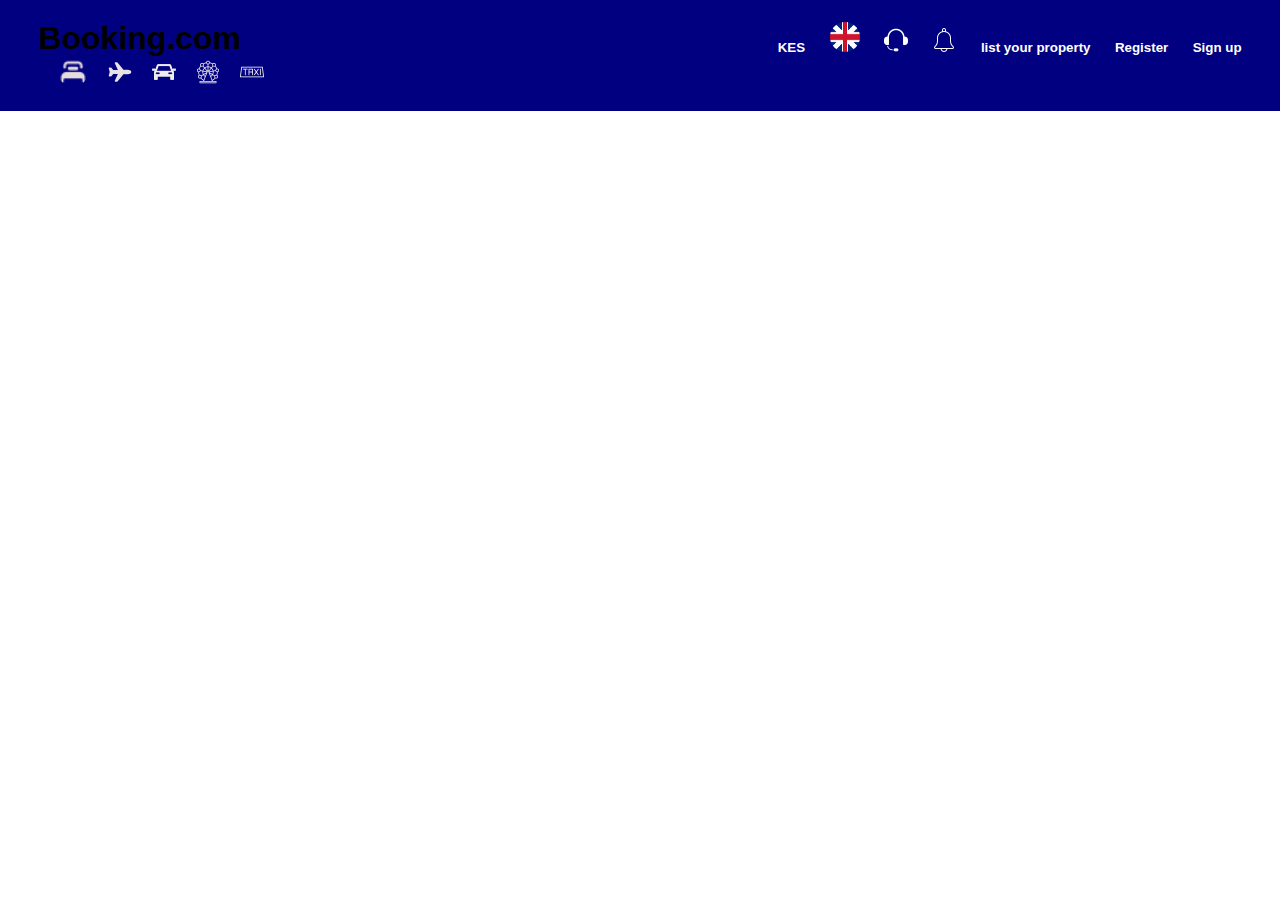
<file: booking.html>
<!DOCTYPE html>
<html lang="en">
<head>
    <meta charset="UTF-8">
    <meta http-equiv="X-UA-Compatible" content="IE=edge">
    <meta name="viewport" content="width=device-width, initial-scale=1.0">
    <title>Document</title>
    <link rel="stylesheet" href="booking.css">
</head>
<body>
    <header>
        <nav>
            <h1>Booking.com</h1>
            <div class="rot">
               <div><button class="cash">KES</button></div>
                <div><button class="sap"><img class="got" src="bree.png" alt=""></button></div>
                <div><button class="sap"><img class="be" src="support.png" alt=""></button></div>
               <div><button class="k"><img class="you" src="bell.png" alt=""></button></div> 
               <div><button class="lis">list your property</button></div> 
               <div><button class="reg">Register</button></div> 
               <div><button class="sign">Sign up</button></div> 
            </div>
        
        </nav>
        <div class="he">
                <div><button class="sap"><img class="got" src="suite.png" alt=""></button></div>
                <div><button class="sap"><img class="be" src="airplane.png" alt=""></button></div>
               <div><button class="k"><img class="you" src="car.png" alt=""></button></div> 
               <div><button class="lis"><img src="ferris-wheel.png" alt=""></button></div> 
               <div><button class="reg"><img src="taxi.png" alt=""></button></div> 
               
        </div>
   </header> 
</body>
</html>
</file>
<file: booking.css>
*{
    padding: 0;
    margin: 0;
    box-sizing: border-box;
    font-family: sans-serif;
}
header{
    padding: 20px 3%;  
    background-color: navy;

  }
  nav{
    display: flex;
    justify-content: space-between; 
    align-items: center;
  }
 nav div{
    display: inline;
    align-items: center;
    justify-items: center; 
    
  }
  .rot button{
    margin-left: 20px; 
    background-color: transparent;
    border: none;
    color: white;
    font-weight: bold;

  }
  .got{
    height: 30px; 
    width: 30px; 
    border-radius: 60px;
    border: none;
    
  }
  .reg{
    border: 2px;
    
  }
.he{
    display: flex;
    align-items: center;
    justify-items: center;
}
.he button{
    margin-left: 20px; 
    background-color: transparent;
    border: none;
    color: white;
    font-weight: bold;
}
</file>
